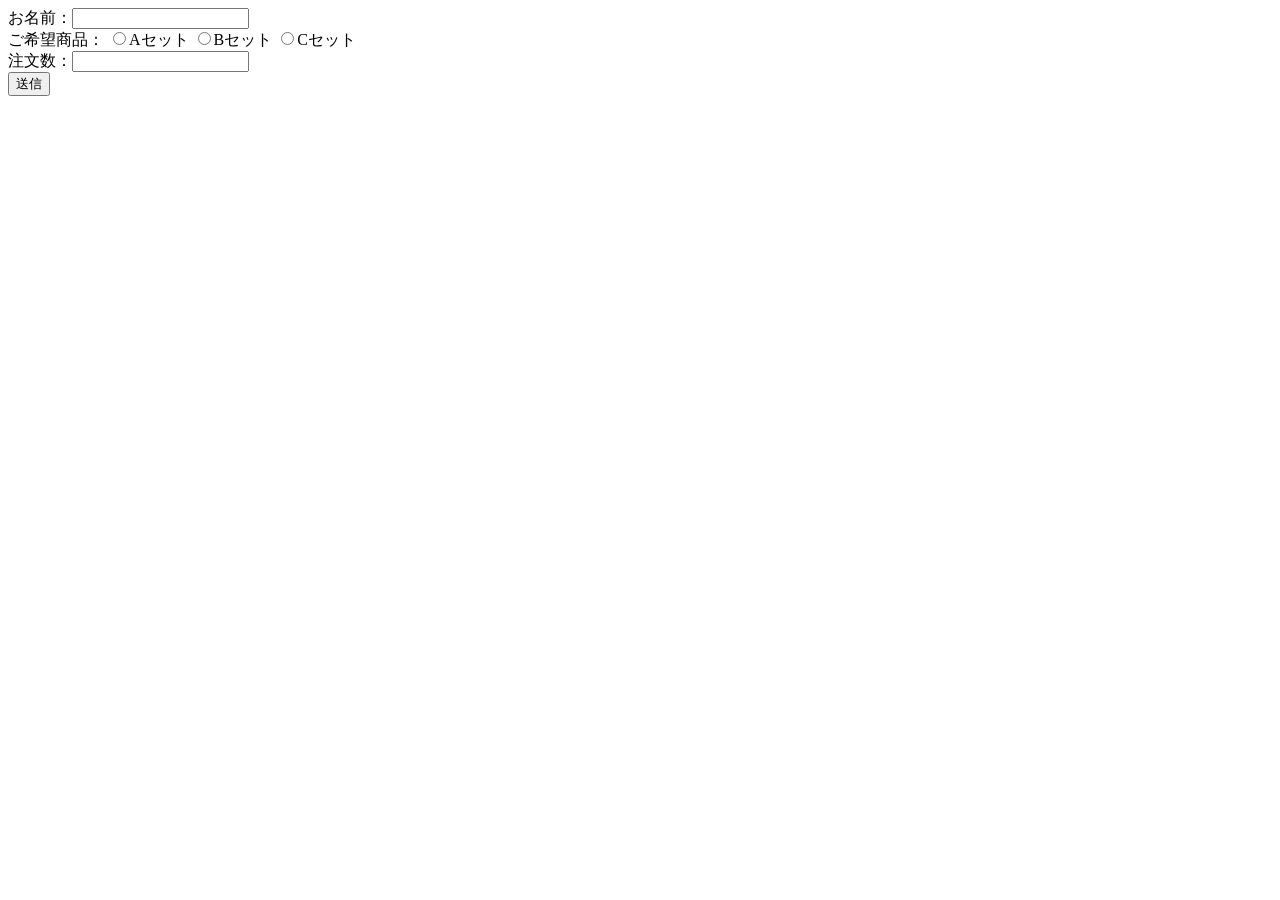
<file: src/php01/config/index.html>
<!DOCTYPE html>
<html lang="ja">
<head>
    <meta charset="UTF-8">
    <meta name="viewport" content="width=device-width, initial-scale=1.0">
    <title>Document</title>
</head>
<body>
    <form action="result.php" method="post">
        <label>お名前：<input type="text" name="name"></label>
        <br>
        <label>
            ご希望商品：
            <input type="radio" name="set" value="Aセット">Aセット
            <input type="radio" name="set" value="Bセット">Bセット
            <input type="radio" name="set" value="Cセット">Cセット
        </label>
        <br>
        <label>注文数：<input type="number" name="quantity"></label>
        <br>
        <input type="submit" value="送信">
    </form>
</body>
</html>
</file>
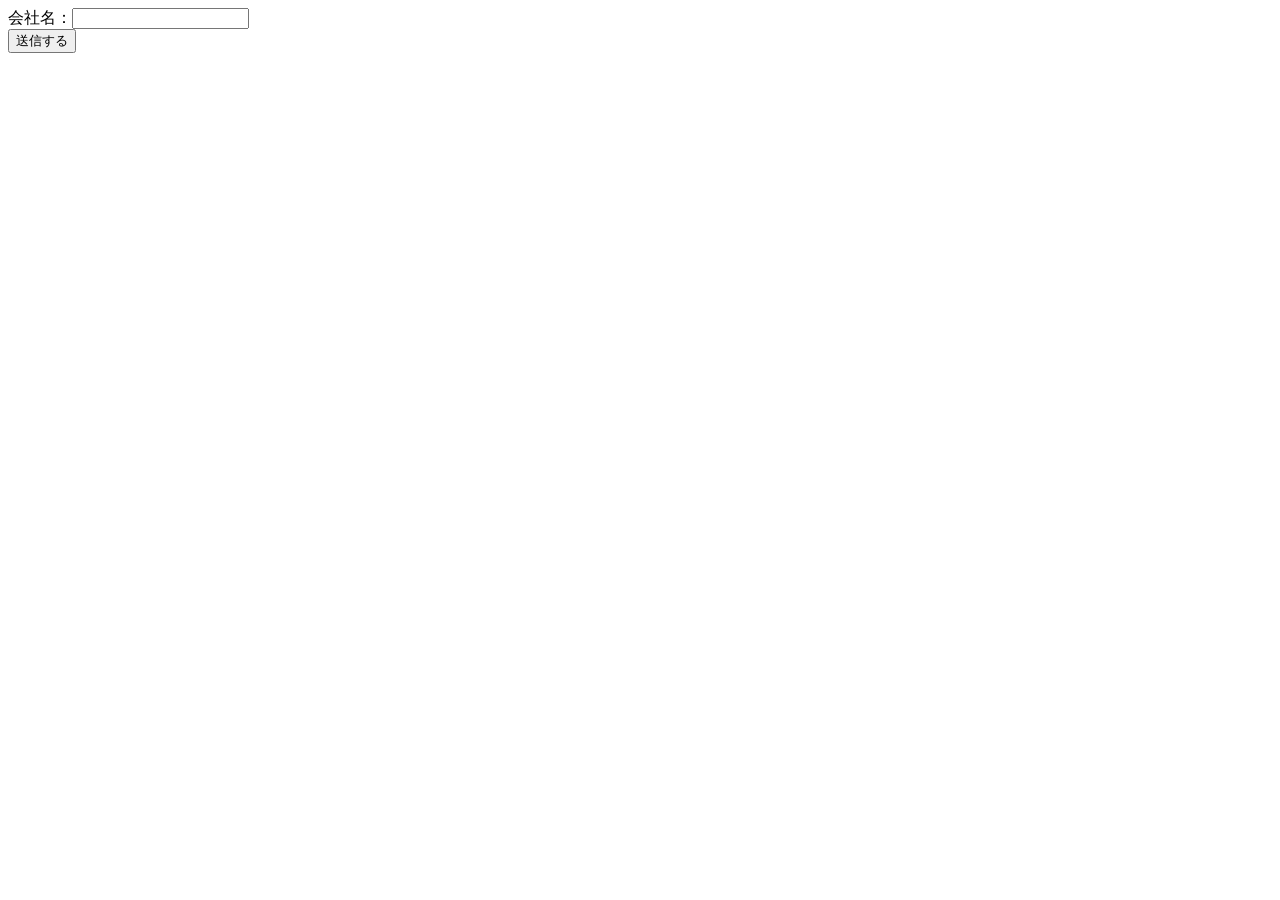
<file: src/php01/config/course.html>
<!DOCTYPE html>
<html lang="ja">
<head>
    <meta charset="UTF-8">
    <meta name="viewport" content="width=device-width, initial-scale=1.0">
    <title>Document</title>
</head>
<body>
    <form action="course.php" method="post">
        <label>会社名：<input type="text" name="company"></label>
        <br />
        <input type="submit" name="submit" value="送信する" />
    </form>
</body>
</html>
</file>
